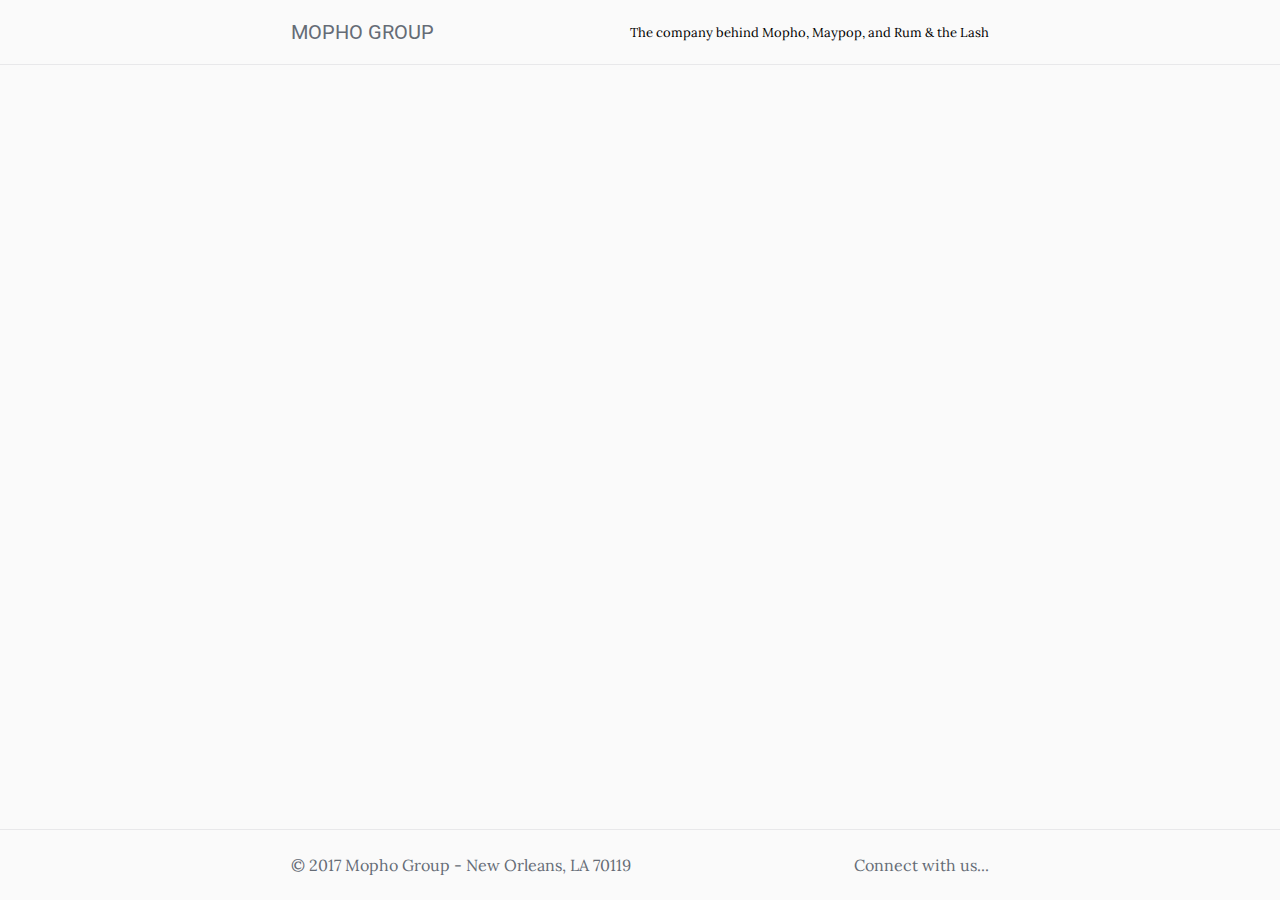
<file: indexForNewJs.html>
<!DOCTYPE html><html><head><meta charset=utf-8><meta name=viewport content="width=device-width,initial-scale=1"><title>Mopho Group | New Orleans</title><meta name=theme-color content=#02B3E4><meta name=apple-mobile-web-app-capable content=yes><meta name=mobile-web-app-capable content=yes><link rel=profile href=http://gmpg.org/xfn/11><link rel=icon type=image/png href=/static/img/logo_160.png><link rel=apple-touch-icon-precomposed sizes=114x114 href=/static/img/logo_114.png><link rel=apple-touch-icon-precomposed sizes=72x72 href=/static/img/logo_72.png><link rel=apple-touch-icon-precomposed href=/static/img/logo_57.png><link rel=manifest href=/manifest.json><noscript>Please enable Javascript in your browser.</noscript><link href=/static/css/app.367875df42148937df26955d8397fefd.css?17c7372d566b4a27b88c rel=stylesheet></head><body><div id=app></div><script type=text/javascript src=/static/js/manifest.02fe2eb24d45007d3367.js?17c7372d566b4a27b88c></script><script type=text/javascript src=/static/js/vendor.981cf9195f713c369062.js?17c7372d566b4a27b88c></script><script type=text/javascript src=/static/js/app.a2b124b98a10e444a603.js?17c7372d566b4a27b88c></script></body></html>
</file>
